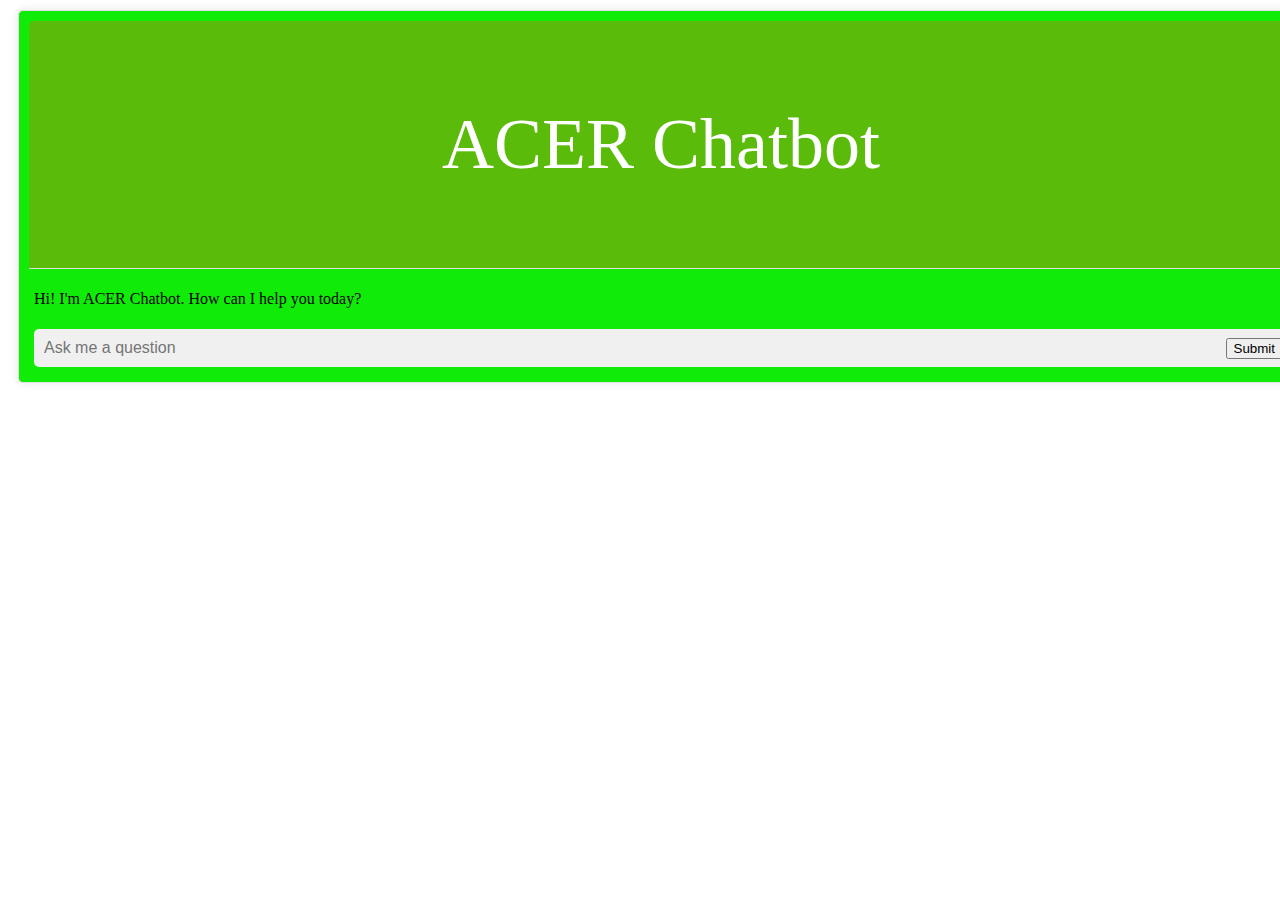
<file: acer_chatbot.html>
<!DOCTYPE html>

<html lang="en">


<head>
    <meta charset="UTF-8">
    <title>ACER Chatbot</title>
    <link rel="stylesheet" href="acer_chatbot.css">
</head>




<body>
    <div class="chatbox">

        <div class="header">
            <p id="headerp">ACER Chatbot</p>
        </div>


        <div class="chat-response">
            <div class="response">
                <p id="res1">Hi! I'm ACER Chatbot. How can I help you today?</p>
            </div>
            
        </div>

        <div class="chat-input">
            <input type="text" id="user-input" placeholder="Ask me a question">
            <button onclick="handleUserInput()">Submit</button>
        </div>
        
 


    </div>

    <script>
        function mikael_personal_database(inp) {
            const dict = {
                "hi": "Hello! How can I help you today?",
                "how are you": "I'm a bot. I don't have feelings.",
                "what is your name": "I'm ACER Chatbot.",
                "what is your purpose": "I'm here to help you with your questions.",
                "what is the meaning of life": "42",
            };
            return dict[inp.toLowerCase()] || "Sorry, I didn't understand that.";
        }
            async function geminiResponse(input) {
                const api_key = "AIzaSyBcdKfkJJ5bjqqLmfnRFJe43XvoNLmU0qQ";
                const url = `https://generativelanguage.googleapis.com/v1beta/models/gemini-1.5-flash:generateContent?key=${api_key}`;
                const headers = {'Content-Type': 'application/json'};
            
                const payload = {
                    contents: [{
                        parts: [{text: input}]
                    }]
                };
                try {
                    const response = await fetch(url, {
                        method: 'POST',
                        headers: headers,
                        body: JSON.stringify(payload)
                    });
                    const data = await response.json();
                    console.log(data);
                    return data.candidates[0].content.parts[0].text;
                } catch (error) {
                    return "I'm sorry, bot not responding";
                }
            }



        async function handleUserInput() {
            const userInput = document.getElementById("user-input").value;
            const response_m =await geminiResponse(userInput);
            console.log(response_m);
            ress = response_m;
            
            document.getElementById("res1").innerHTML = `User: ${userInput}<br>`;
            document.getElementById("res1").innerHTML += `<br>Bot: ${ress}`;
        }



    </script>


</html>
</file>
<file: acer_chatbot.css>
.chatbox {

    height: 100%;
    width: 100%;
    background-color: #10eb08;
    border: 1px solid #e0e0e0;
    border-radius: 5px;
    box-shadow: 0 0 10px rgba(0, 0, 0, 0.1);
    padding: 10px;
    overflow: hidden;
    margin: 10px;
}


.header {
    justify-content: space-between;
    align-items: center;
    background-color: #5abb0a;
    color: white;
    padding: 10px;
    border-radius: 5px 5px 0 0;
    border-bottom: 1px solid #e0e0e0;
    text-align: center;
    font-size: 72px;
}




.chat-response {
    display: flex;
    flex-direction: row;
    justify-content: flex-start;
    align-items: center;
    margin: 5px;
}


.chat-input {
    display: flex;
    flex-direction: row;
    justify-content: space-between;
    align-items: center;
    background-color: #f0f0f0;
    border-radius: 5px;
    padding: 5px;
    margin: 5px;
}
.chat-input input {
    border: none;
    background-color: transparent;
    width: 100%;
    padding: 5px;
    font-size: 16px;
    outline: none;
}
</file>
